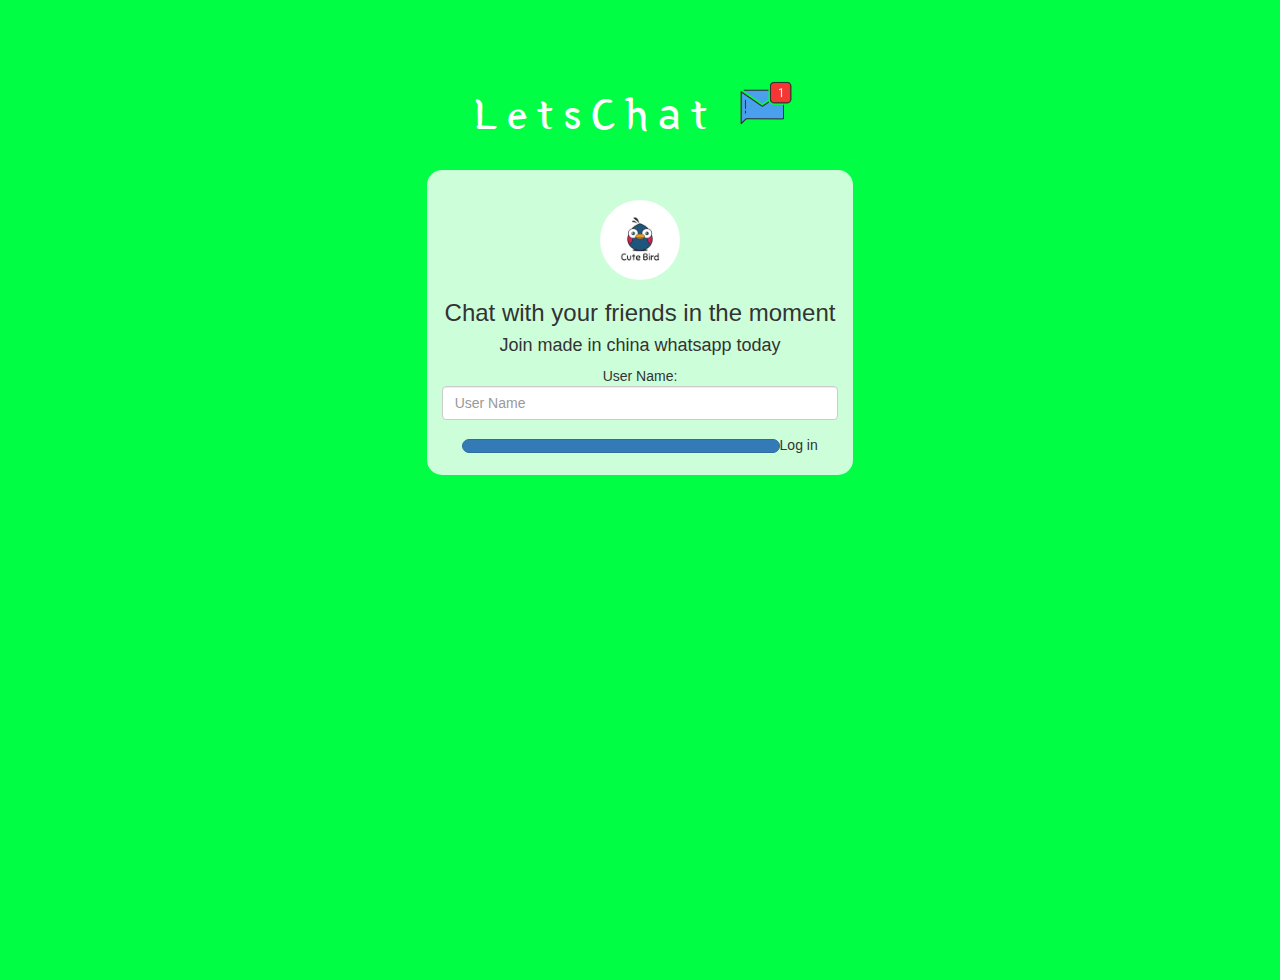
<file: index.html>
<!DOCTYPE html>
<html>
<head>
	<title>Kwitter</title>
<link href="https://fonts.googleapis.com/css?family=Yeon+Sung&display=swap" rel="stylesheet"><meta name="viewport" content="width=device-width, initial-scale=1">

<link rel="stylesheet" href="https://maxcdn.bootstrapcdn.com/bootstrap/3.4.0/css/bootstrap.min.css">
<script src="https://ajax.googleapis.com/ajax/libs/jquery/3.4.1/jquery.min.js"></script>
<script src="https://maxcdn.bootstrapcdn.com/bootstrap/3.4.0/js/bootstrap.min.js"></script>

<link rel="stylesheet" type="text/css" href="style.css">
<script src="kwitter.js"></script>
</head>
<body>
<center>
	<h1 class="header">	
		LetsChat	<sup>
	<img src="m2.png">
	</sup>
</h1>
	<div class="col-lg-4 col-md-6 col-sm-6 col-xs-11 login_div">
	<img src="logo.png" class="logo">
		<h3 >Chat with your friends in the moment</h3>
		<h4 >Join made in china whatsapp today</h4>
		<div class="form-group">
		  <latbel >User Name:</label>
<input type="text" id="user_name" class="form-control" placeholder="User Name">
		</div>
		<button id="login_button" class="btn btn-primary" onclick="addUser()"></button>Log in</button>
		<br><br>
	</div>
</center>
</body>
</html>
</file>
<file: style.css>
html, body
{
  height: 100%;
  margin: 0;
}

body
{
background-image: linear-gradient(to right top, #00ff44, #00ff44, #00ff44, #00ff44, #00ff44);
}

.header
{
	color: white;font-family: 'Yeon Sung';font-size: 45px;letter-spacing: 10px;margin-top: 80px;
}
.header img
{
	width: 80px;margin-left: -15px;
}

.login_div
{
	background: rgba(255,255,255,0.8);float: none;border-radius: 15px;
}

.logo
{
	width: 80px;margin-top: 30px;border-radius: 40px;
}

#login_button
{
	width: 80%;border-radius: 15px;
}

.room_name
{
	cursor: pointer;
	font-size: 20px;
}


#logout
{
	font-size: 20px; float: right;
}


#output
{
	padding: 10px; width:80%;background: rgba(255,255,255,0.8);border-radius: 15px;
}

.input_div_room_page
{
	width: 80%;
}

.input_div label
{
	color: white;font-size: 20px;
}


.input_div_message_page
{
	position: fixed;bottom: 0px;width: 100%;background: rgba(255,255,255,0.8);
}
.input_div_message_page label
{
	color: black;
}
.input_div_message_page #msg
{
	width: 80%;
}
.input_div_message_page button
{
	margin-top: 15px;
	width: 50%; 
}
.color_white
{
	color: white
}

.user_tick
{
	width:20px;
}
.message_h4
{
	padding-left:5px;color:grey;
}
</file>
